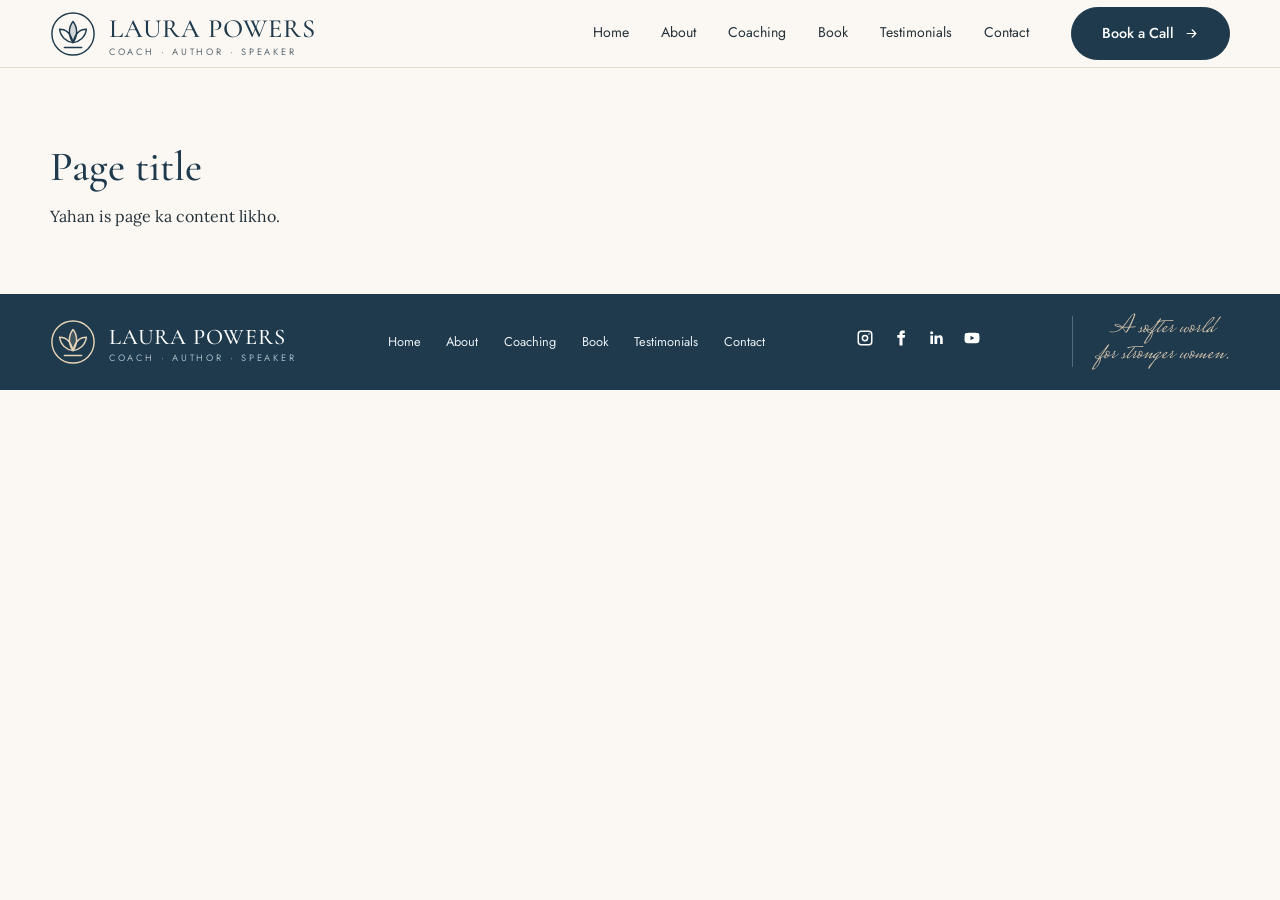
<file: page-template.html>
<!DOCTYPE html>
<html lang="en">
<head>
<meta charset="utf-8">
<meta name="viewport" content="width=device-width, initial-scale=1">
<title>Page Title | Laura Powers</title>
<meta name="description" content="Laura Powers is a coach, author and speaker helping women heal from their past, build lasting self-worth and step into a purposeful next chapter.">
<meta name="theme-color" content="#1e3a4c">
<link rel="icon" type="image/svg+xml" href="logo.svg">
<link rel="preconnect" href="https://fonts.googleapis.com">
<link rel="preconnect" href="https://fonts.gstatic.com" crossorigin>
<link href="https://fonts.googleapis.com/css2?family=Cormorant+Garamond:ital,wght@0,500;0,600;1,400;1,500&family=Jost:wght@400;500&family=Lora:ital,wght@0,400;1,400&family=Mrs+Saint+Delafield&display=swap" rel="stylesheet">
<link rel="stylesheet" href="style.css">
</head>
<body>

<div id="site-header"></div>

<main>
  <section class="wrap" style="padding:4rem 0">
    <h1 style="font-family:var(--font-head);font-weight:500;font-size:2.6rem;color:var(--navy)">Page title</h1>
    <p>Yahan is page ka content likho.</p>
  </section>
</main>

<div id="site-footer"></div>

<script src="layout.js"></script>
</body>
</html>
</file>
<file: style.css>
/* ==========================================================
   Laura Powers - Theme
   Saare colors, fonts aur spacing yahin se change honge.
   Naye pages bhi isi file ko use karenge.
   ========================================================== */
:root {
  /* Colors */
  --navy: #1e3a4c;
  --navy-deep: #162d3c;
  --steel: #7d9bb3;
  --cream: #fbf8f3;
  --sand: #f1e9de;
  --sand-deep: #e6d9c8;
  --gold: #b99a7a;
  --ink: #26323a;
  --ink-soft: #5b676f;
  --line: #e4dccf;
  --white: #ffffff;

  /* Fonts */
  --font-head: "Cormorant Garamond", Georgia, serif;
  --font-body: "Lora", Georgia, serif;
  --font-ui: "Jost", "Helvetica Neue", Arial, sans-serif;
  --font-script: "Mrs Saint Delafield", cursive;

  /* Layout */
  --wrap: 1180px;
  --radius: 10px;
  --radius-pill: 999px;
  --shadow: 0 10px 30px rgba(30, 58, 76, 0.12);
  --header-h: 68px;
}

*,*::before,*::after{box-sizing:border-box}
html{scroll-behavior:smooth;-webkit-text-size-adjust:100%}
body{margin:0;font-family:var(--font-body);font-size:1rem;line-height:1.7;color:var(--ink);background:var(--cream)}
img{max-width:100%;display:block}
a{color:inherit;text-decoration:none}
h1,h2,h3,p,blockquote,figure{margin:0}
ul{margin:0;padding:0;list-style:none}
:focus-visible{outline:2px solid var(--steel);outline-offset:3px}
.wrap{width:min(100% - 2.5rem,var(--wrap));margin-inline:auto}
.eyebrow{font-family:var(--font-ui);font-size:.72rem;letter-spacing:.22em;text-transform:uppercase;color:var(--ink-soft)}
.sr{position:absolute;width:1px;height:1px;overflow:hidden;clip:rect(0 0 0 0)}

/* Buttons */
.btn{display:inline-flex;align-items:center;gap:.6rem;font-family:var(--font-ui);font-size:.92rem;font-weight:500;padding:.9rem 1.9rem;border-radius:var(--radius-pill);border:1px solid var(--navy);transition:background .2s,color .2s}
.btn svg{width:15px;height:15px}
.btn-dark{background:var(--navy);color:#fff}
.btn-dark:hover{background:var(--navy-deep)}
.btn-line{background:rgba(255,255,255,.6);color:var(--navy)}
.btn-line:hover{background:var(--navy);color:#fff}
.btn-sm{padding:.7rem 1.5rem;font-size:.88rem}

/* Header */
.site-header{position:sticky;top:0;z-index:50;height:var(--header-h);background:rgba(251,248,243,.94);backdrop-filter:blur(8px);border-bottom:1px solid var(--line)}
.site-header .wrap{height:100%;display:flex;align-items:center;justify-content:space-between;gap:1.5rem}
.logo{display:flex;align-items:center;gap:.8rem;line-height:1}
.logo-text{display:flex;flex-direction:column;line-height:1}
.logo-mark{flex:none;width:46px;height:46px;color:var(--navy)}
.logo b{font-family:var(--font-head);font-weight:500;font-size:1.65rem;letter-spacing:.04em;text-transform:uppercase;color:var(--navy)}
.logo span{font-family:var(--font-ui);font-size:.58rem;letter-spacing:.3em;text-transform:uppercase;color:var(--ink-soft);margin-top:.3rem}
.nav{display:flex;align-items:center;gap:2rem}
.nav a{font-family:var(--font-ui);font-size:.88rem;color:var(--ink);padding:.3rem 0;border-bottom:1px solid transparent}
.nav a:hover,.nav a[aria-current="page"]{border-color:var(--navy)}
.nav .btn{margin-left:.6rem;padding:.85rem 1.9rem;font-size:.9rem;border:1px solid var(--navy);color:#fff}
.menu-btn{display:none;background:none;border:0;padding:.5rem;cursor:pointer;color:var(--navy)}
.menu-btn svg{width:26px;height:26px}

/* Hero */
.hero{background:radial-gradient(ellipse at 20% 30%,#fff 0,transparent 55%),linear-gradient(100deg,#f6efe6 0%,#fbf8f3 45%,#f3ece3 100%);overflow:hidden}
.hero .wrap{display:grid;grid-template-columns:minmax(0,1.1fr) minmax(0,.95fr) minmax(0,.55fr);align-items:end;min-height:430px}
.hero-copy,.hero-quote{align-self:center}
.hero-copy{padding:2.5rem 0}
.hero h1{font-family:var(--font-head);font-weight:500;font-size:clamp(2.6rem,5.2vw,4.4rem);line-height:1.05;color:#1c1c1c;margin:.9rem 0 1.2rem}
.hero h1 em{font-style:italic;color:var(--steel)}
.hero-copy p{max-width:30rem;font-size:1.02rem;color:var(--ink-soft)}
.hero-btns{display:flex;flex-wrap:wrap;gap:.8rem;margin-top:1.6rem}
.hero-photo{align-self:end;justify-self:center;width:100%;max-width:470px}
.hero-photo img{width:100%;height:auto;aspect-ratio:1/1;max-height:460px;object-fit:cover;object-position:center 20%;-webkit-mask-image:radial-gradient(ellipse 62% 66% at 50% 46%,#000 62%,transparent 100%);mask-image:radial-gradient(ellipse 62% 66% at 50% 46%,#000 62%,transparent 100%)}
.hero-quote{font-family:var(--font-script);font-size:clamp(2.1rem,3.4vw,3rem);line-height:.95;color:var(--navy);text-align:center;transform:rotate(-4deg)}
.hero-quote small{display:block;font-family:var(--font-ui);font-size:.68rem;letter-spacing:.25em;text-transform:uppercase;color:var(--ink-soft);margin-top:1.4rem;transform:rotate(4deg)}

/* Pillars */
.pillars{background:var(--cream);border-block:1px solid var(--line)}
.pillars ul{display:grid;grid-template-columns:repeat(4,1fr)}
.pillars li{display:flex;gap:1rem;align-items:center;padding:1.5rem 1.3rem;border-left:1px solid var(--line)}
.pillars li:first-child{border-left:0}
.ico{flex:none;width:54px;height:54px;border-radius:50%;background:var(--sand);display:grid;place-items:center;color:var(--ink-soft)}
.ico svg{width:24px;height:24px;stroke:currentColor;fill:none;stroke-width:1.4;stroke-linecap:round;stroke-linejoin:round}
.pillars h3{font-family:var(--font-ui);font-size:.74rem;font-weight:500;letter-spacing:.12em;text-transform:uppercase;color:var(--navy);line-height:1.35}
.pillars p{font-size:.83rem;line-height:1.5;color:var(--ink-soft);margin-top:.25rem}

/* About */
.about{display:grid;grid-template-columns:.8fr 1.5fr;background:var(--sand)}
.about>img{width:100%;height:100%;min-height:320px;object-fit:cover;object-position:center 25%}
.about-body{display:grid;grid-template-columns:1.25fr .9fr;gap:2.5rem;align-items:center;padding:3rem clamp(1.5rem,4vw,3.5rem);position:relative}
.about h2,.coach h2,.book h2,.proof h2,.cta h2{font-family:var(--font-head);font-weight:500;color:var(--navy);line-height:1.1}
.about h2{font-size:clamp(2rem,3.4vw,2.7rem);margin:.6rem 0 1rem}
.about p{font-size:.95rem;color:var(--ink-soft);margin-bottom:1.3rem}
.about blockquote{border-left:1px solid var(--gold);padding-left:2rem;font-family:var(--font-head);font-style:italic;font-size:clamp(1.4rem,2.2vw,1.8rem);line-height:1.3;color:var(--navy);position:relative}
.about blockquote::before{content:"\201C";position:absolute;left:1.1rem;top:-1.6rem;font-size:4rem;color:var(--gold);opacity:.7}
.about cite{display:block;margin-top:1.3rem;font-style:normal;font-family:var(--font-ui);font-size:.7rem;letter-spacing:.2em;text-transform:uppercase;color:var(--ink-soft)}
.leaf{position:absolute;right:-20px;bottom:-10px;width:170px;opacity:.25;color:var(--gold);pointer-events:none}

/* Coaching */
.coach{padding:3.2rem 0 3.6rem;text-align:center;background:
  url("data:image/svg+xml,%3Csvg xmlns='http://www.w3.org/2000/svg' viewBox='0 0 1200 200' preserveAspectRatio='none'%3E%3Cpath d='M0 200V120l120-50 90 40 130-70 150 90 120-60 160 80 110-40 140 60 180-50v80z' fill='%23b8c9d6' fill-opacity='.45'/%3E%3C/svg%3E") bottom/100% 190px no-repeat,
  linear-gradient(180deg,#dfe8ee 0%,#f0e6da 70%,#ead9c5 100%)}
.coach h2{font-size:clamp(2rem,3.6vw,2.8rem);margin:.5rem 0 .6rem}
.coach .sub{color:var(--ink-soft);max-width:38rem;margin:0 auto 2rem}
.cards{display:grid;grid-template-columns:repeat(3,1fr);gap:1.3rem;text-align:left}
.card{display:flex;flex-direction:column;border-radius:var(--radius);overflow:hidden;background:rgba(255,255,255,.92);box-shadow:var(--shadow)}
.card-top{display:flex;gap:1rem;padding:1.4rem 1.4rem 1rem}
.card h3{font-family:var(--font-ui);font-size:.82rem;font-weight:500;letter-spacing:.1em;text-transform:uppercase;color:var(--navy);margin-bottom:.35rem}
.card p{font-size:.88rem;line-height:1.55;color:var(--ink-soft)}
.card-scene{flex:1;min-height:110px;display:grid;place-items:center;padding:1rem}
.scene-a{background:linear-gradient(180deg,#fff0 0,#dcc7ac 55%,#9fb4c2 100%)}
.scene-b{background:linear-gradient(180deg,#fff0 0,#f2c98f 50%,#c98f6a 100%)}
.scene-c{background:linear-gradient(180deg,#fff0 0,#e7c6a2 45%,#7f9a83 100%)}

/* Book */
.book-img{width:100%;max-width:500px;margin-inline:auto}
.book-img img{width:100%;height:auto;mix-blend-mode:multiply}
.book{background:linear-gradient(90deg,#dbe6ee 0,#eef1f1 32%,var(--cream) 55%)}
.book .wrap{display:grid;grid-template-columns:minmax(0,1.3fr) minmax(0,1.2fr) minmax(0,.85fr);gap:2.5rem;align-items:center;padding-block:3rem}
.book h2{font-size:clamp(2rem,3.4vw,2.7rem);font-style:italic;margin:.5rem 0 .4rem}
.book .tag{font-family:var(--font-ui);font-size:.74rem;letter-spacing:.16em;text-transform:uppercase;color:var(--ink-soft);margin-bottom:.9rem}
.book p.txt{font-size:.95rem;color:var(--ink-soft);margin-bottom:1.4rem;max-width:34rem}
.book-points{border-left:1px solid var(--line);padding-left:2rem;display:grid;gap:1.3rem}
.book-points li{display:flex;gap:.9rem;align-items:center;font-family:var(--font-ui);font-size:.72rem;letter-spacing:.1em;text-transform:uppercase;color:var(--ink-soft);line-height:1.4}
.book-points .ico{width:46px;height:46px;background:#f6f0e7}

/* Testimonials */
.proof{padding:3rem 0 2.6rem;text-align:center;background:var(--cream)}
.proof h2{font-size:clamp(1.8rem,3vw,2.4rem);margin:.5rem 0 .5rem}
.proof .sub{font-size:.9rem;color:var(--ink-soft);max-width:36rem;margin:0 auto 1.8rem}
.slider{display:flex;align-items:center;gap:1rem}
.arrow{flex:none;width:38px;height:38px;border-radius:50%;border:1px solid var(--line);background:#fff;color:var(--navy);cursor:pointer;display:grid;place-items:center}
.arrow:hover{background:var(--navy);color:#fff}
.arrow svg{width:16px;height:16px}
.track{flex:1;display:flex;gap:1.2rem;overflow-x:auto;scroll-snap-type:x mandatory;scrollbar-width:none;scroll-behavior:smooth}
.track::-webkit-scrollbar{display:none}
.quote{flex:0 0 calc((100% - 2.4rem)/3);scroll-snap-align:start;text-align:left;background:#fff;border:1px solid var(--line);border-radius:var(--radius);padding:1.4rem 1.5rem}
.quote p{font-family:var(--font-head);font-style:italic;font-size:1.15rem;line-height:1.4;color:var(--ink);margin-bottom:1rem}
.who{display:flex;align-items:center;gap:.8rem}
.av{width:40px;height:40px;border-radius:50%;background:var(--sand-deep);color:var(--navy);font-family:var(--font-head);font-weight:600;display:grid;place-items:center}
.who b{display:block;font-family:var(--font-ui);font-size:.8rem;font-weight:500;letter-spacing:.08em;text-transform:uppercase;color:var(--navy)}
.who span{font-family:var(--font-ui);font-size:.76rem;font-style:italic;color:var(--ink-soft)}

/* CTA */
.cta{text-align:center;padding:2.8rem 1.25rem;background:linear-gradient(180deg,#f4e7d6 0,#e9d3bb 55%,#c9b8a8 100%);position:relative}
.cta h2{font-size:clamp(1.8rem,3vw,2.4rem)}
.cta p{margin:.4rem 0 1.4rem;color:var(--ink-soft)}
.cta .hero-btns{justify-content:center;margin:0}

/* Footer */
.site-footer{background:var(--navy);color:#e8eef2}
.site-footer .wrap{display:flex;align-items:center;justify-content:space-between;gap:1.5rem;padding-block:1.4rem}
.site-footer .logo-mark{color:#e6d3b8}
.site-footer .logo b{color:#fff;font-size:1.4rem}
.site-footer .logo span{color:#a9bac6}
.foot-nav{display:flex;flex-wrap:wrap;gap:.4rem 1.6rem;font-family:var(--font-ui);font-size:.8rem}
.foot-nav a:hover{text-decoration:underline}
.social{display:flex;gap:1.1rem}
.social svg{width:18px;height:18px;fill:#fff}
.foot-script{font-family:var(--font-script);font-size:1.6rem;line-height:1;color:#d6c3ad;padding-left:1.5rem;border-left:1px solid rgba(255,255,255,.25);text-align:center}

/* Tablet */
@media (max-width:1020px){
  .nav{gap:1.2rem}
  .hero .wrap{grid-template-columns:1.2fr 1fr}
  .hero-quote{display:none}
  .pillars ul{grid-template-columns:repeat(2,1fr)}
  .pillars li:nth-child(3){border-left:0}
  .pillars li:nth-child(n+3){border-top:1px solid var(--line)}
  .about{grid-template-columns:1fr}
  .about>img{max-height:360px}
  .cards{grid-template-columns:1fr 1fr}
  .cards .card:last-child{grid-column:1/-1}
  .book .wrap{grid-template-columns:.7fr 1.3fr}
  .book-points{grid-column:1/-1;border-left:0;border-top:1px solid var(--line);padding:1.5rem 0 0;grid-template-columns:repeat(3,1fr)}
  .quote{flex-basis:calc((100% - 1.2rem)/2)}
  .site-footer .wrap{flex-wrap:wrap;justify-content:center;text-align:center}
  .foot-script{border:0;padding:0}
}

/* Mobile */
@media (max-width:720px){
  .menu-btn{display:block}
  .nav{position:absolute;top:var(--header-h);left:0;right:0;flex-direction:column;align-items:stretch;gap:0;background:var(--cream);border-bottom:1px solid var(--line);padding:.5rem 1.25rem 1.2rem;display:none}
  .nav.open{display:flex}
  .nav a{padding:.8rem 0;border-bottom:1px solid var(--line)}
  .nav .btn{margin:1rem 0 0;padding:1rem 1.9rem;justify-content:center}
  .hero .wrap{grid-template-columns:1fr;min-height:0}
  .hero-copy{padding:2rem 0 0}
  .hero-photo{max-width:340px;margin:0 auto}
  .pillars li{padding:1.1rem .5rem}
  .about-body{grid-template-columns:1fr;padding:2rem 1.25rem}
  .about blockquote{padding-left:1.5rem}
  .cards{grid-template-columns:1fr}
  .book .wrap{grid-template-columns:1fr;text-align:center}
  .book p.txt{margin-inline:auto}
  .book-points{grid-template-columns:1fr;text-align:left}
  .arrow{display:none}
  .quote{flex-basis:86%}
  .site-footer .logo{justify-content:center}
}
@media (max-width:480px){
  .pillars ul{grid-template-columns:1fr}
  .pillars li{border-left:0;border-top:1px solid var(--line)}
  .pillars li:first-child{border-top:0}
}
@media (prefers-reduced-motion:reduce){html{scroll-behavior:auto}.track{scroll-behavior:auto}}
</file>
